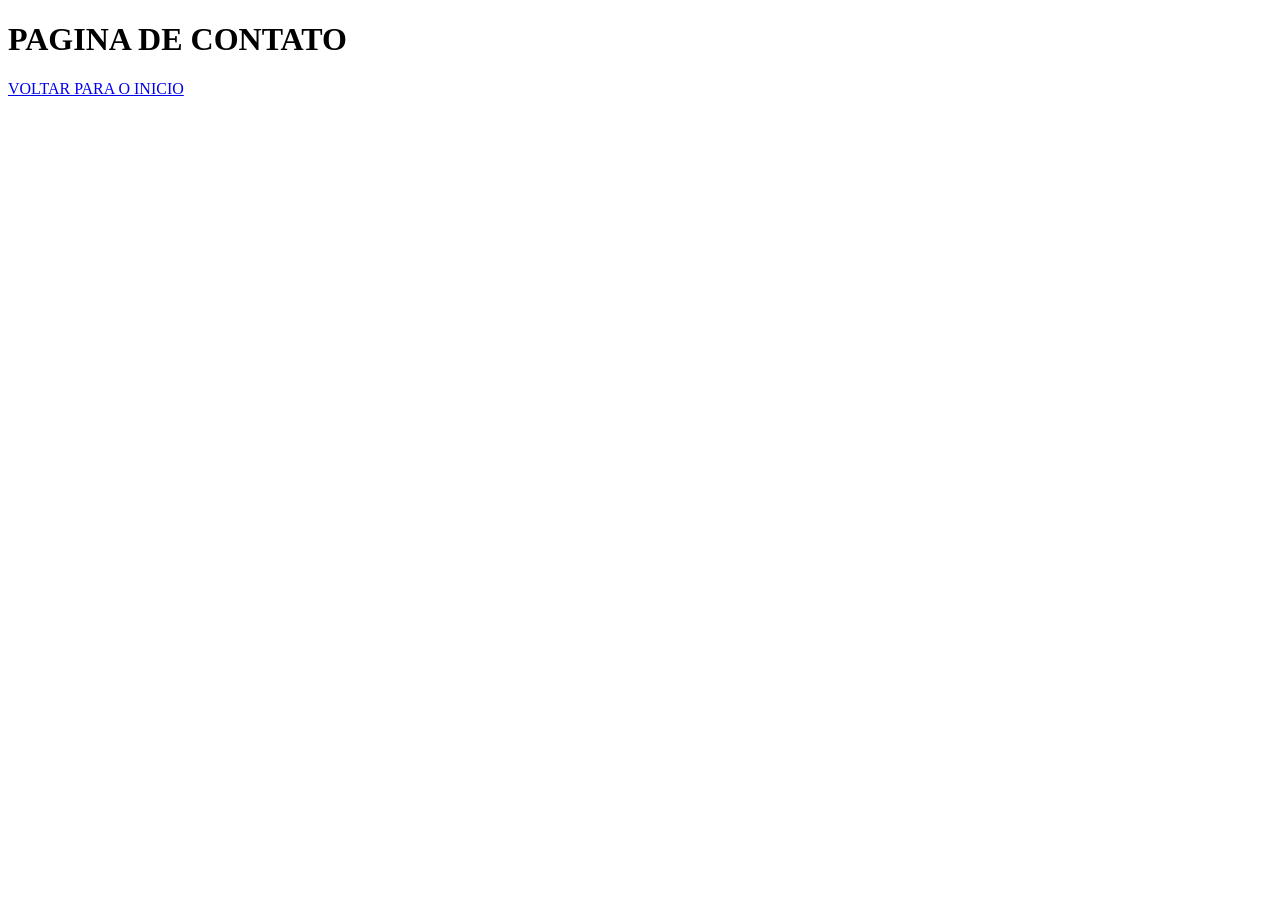
<file: contato.html>
<!DOCTYPE html>
<html lang="en">
<head>
    <meta charset="UTF-8">
    <meta name="viewport" content="width=device-width, initial-scale=1.0">
    <title>Document</title>
</head>
<body>
    <h1>PAGINA DE CONTATO</h1>
    <a href="index.html">VOLTAR PARA O INICIO</a>
</body>
</html>
</file>
